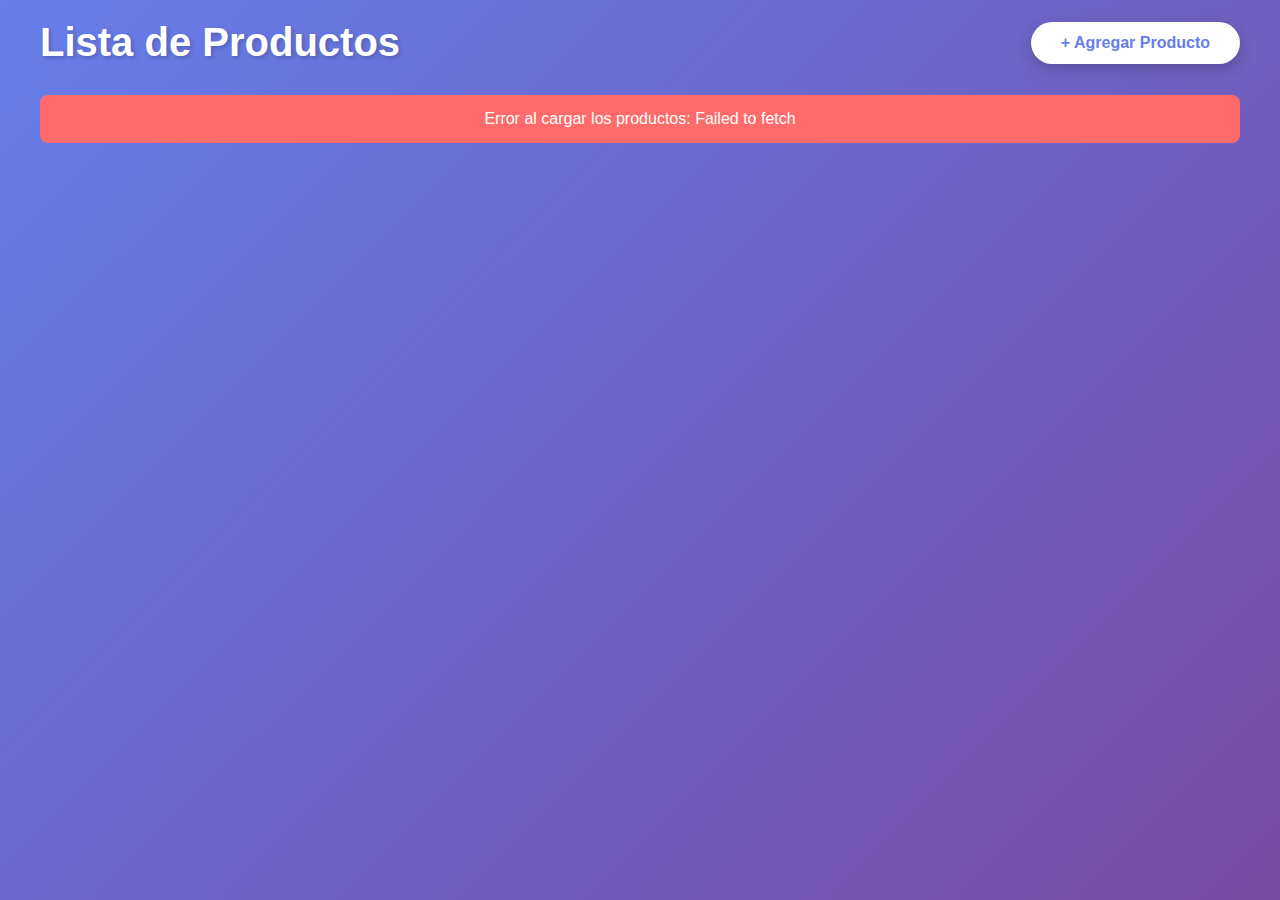
<file: index.html>
<!DOCTYPE html>
<html lang="es">
<head>
    <meta charset="UTF-8">
    <meta name="viewport" content="width=device-width, initial-scale=1.0">
    <title>Productos - Tienda</title>
    <link rel="stylesheet" href="styles.css">
</head>
<body>
    <div class="container">
        <div class="header">
            <h1>Lista de Productos</h1>
            <a href="agregar-producto.html" class="btn-agregar">+ Agregar Producto</a>
        </div>
        <div id="loading" class="loading">Cargando productos...</div>
        <div id="error" class="error" style="display: none;"></div>
        <div id="productos-grid" class="productos-grid"></div>
    </div>

    <script src="app.js"></script>
</body>
</html>
</file>
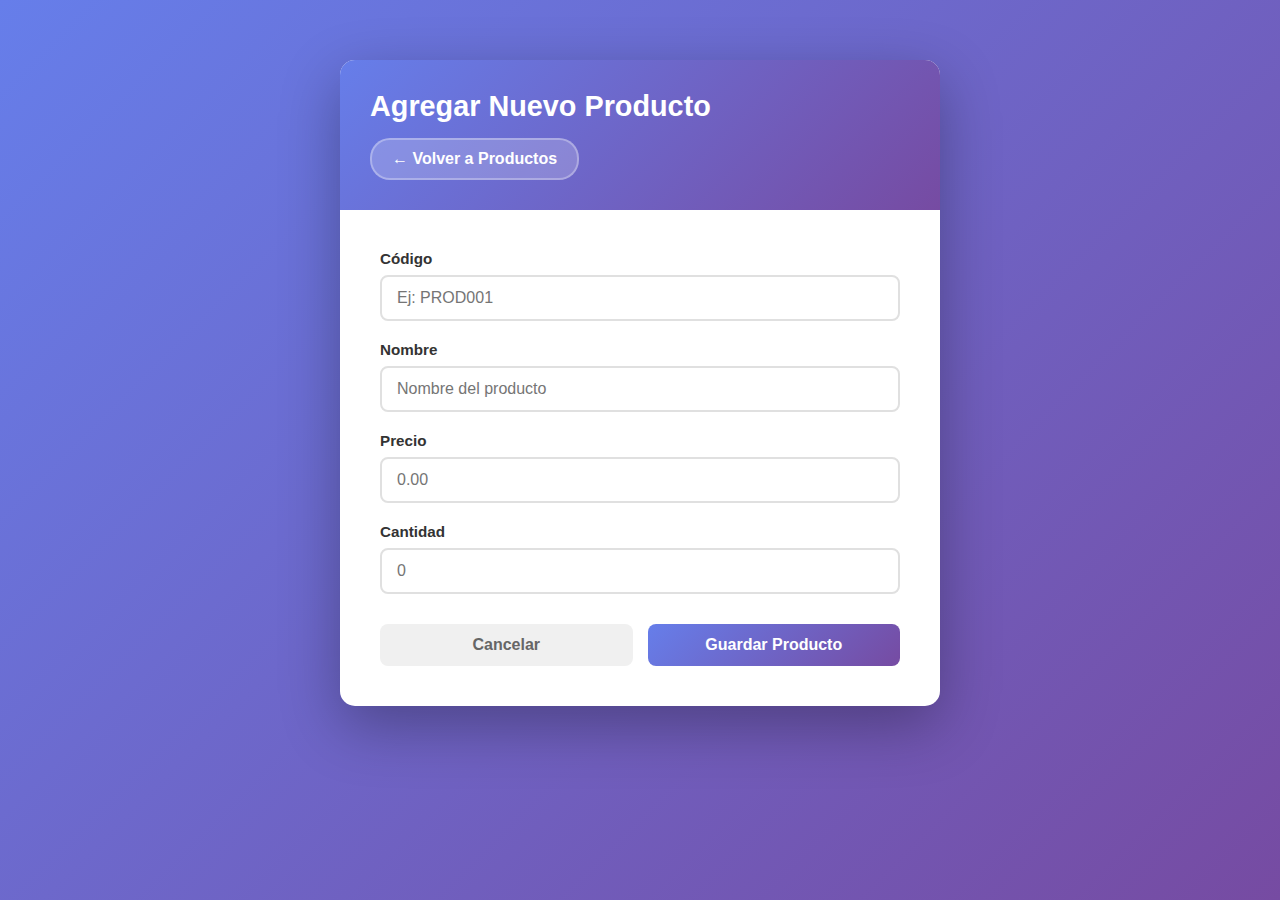
<file: agregar-producto.html>
<!DOCTYPE html>
<html lang="es">
<head>
    <meta charset="UTF-8">
    <meta name="viewport" content="width=device-width, initial-scale=1.0">
    <title>Agregar Producto - Tienda</title>
    <link rel="stylesheet" href="styles.css">
</head>
<body>
    <div class="container">
        <div class="form-container">
            <div class="form-header">
                <h1>Agregar Nuevo Producto</h1>
                <a href="index.html" class="btn-volver">← Volver a Productos</a>
            </div>
            
            <form id="form-producto" class="producto-form">
                <div class="form-group">
                    <label for="codigo">Código</label>
                    <input type="text" id="codigo" name="codigo" required placeholder="Ej: PROD001">
                </div>
                
                <div class="form-group">
                    <label for="nombre">Nombre</label>
                    <input type="text" id="nombre" name="nombre" required placeholder="Nombre del producto">
                </div>
                
                <div class="form-group">
                    <label for="precio">Precio</label>
                    <input type="number" id="precio" name="precio" step="0.01" min="0" required placeholder="0.00">
                </div>
                
                <div class="form-group">
                    <label for="cantidad">Cantidad</label>
                    <input type="number" id="cantidad" name="cantidad" min="0" required placeholder="0">
                </div>
                
                <div class="form-actions">
                    <a href="index.html" class="btn-cancelar">Cancelar</a>
                    <button type="submit" class="btn-guardar">Guardar Producto</button>
                </div>
            </form>
            
            <div id="form-mensaje" class="form-mensaje" style="display: none;"></div>
        </div>
    </div>
    
    <script src="agregar-producto.js"></script>
</body>
</html>
</file>
<file: styles.css>
* {
    margin: 0;
    padding: 0;
    box-sizing: border-box;
}

body {
    font-family: 'Segoe UI', Tahoma, Geneva, Verdana, sans-serif;
    background: linear-gradient(135deg, #667eea 0%, #764ba2 100%);
    min-height: 100vh;
    padding: 20px;
}

.container {
    max-width: 1200px;
    margin: 0 auto;
}

.header {
    display: flex;
    justify-content: space-between;
    align-items: center;
    margin-bottom: 30px;
    flex-wrap: wrap;
    gap: 20px;
}

h1 {
    color: white;
    font-size: 2.5rem;
    text-shadow: 2px 2px 4px rgba(0, 0, 0, 0.2);
    margin: 0;
}

.btn-agregar {
    background: white;
    color: #667eea;
    border: none;
    padding: 12px 30px;
    font-size: 1rem;
    font-weight: 600;
    border-radius: 25px;
    cursor: pointer;
    transition: all 0.3s ease;
    box-shadow: 0 5px 15px rgba(0, 0, 0, 0.2);
    text-decoration: none;
    display: inline-block;
}

.btn-agregar:hover {
    background: #f0f0f0;
    transform: translateY(-2px);
    box-shadow: 0 7px 20px rgba(0, 0, 0, 0.3);
}

.loading {
    text-align: center;
    color: white;
    font-size: 1.2rem;
    padding: 40px;
}

.error {
    background-color: #ff6b6b;
    color: white;
    padding: 15px;
    border-radius: 8px;
    margin-bottom: 20px;
    text-align: center;
}

.productos-grid {
    display: grid;
    grid-template-columns: repeat(auto-fill, minmax(280px, 1fr));
    gap: 25px;
    padding: 20px 0;
}

.producto-card {
    background: white;
    border-radius: 12px;
    padding: 25px;
    box-shadow: 0 10px 30px rgba(0, 0, 0, 0.2);
    transition: transform 0.3s ease, box-shadow 0.3s ease;
    animation: fadeIn 0.5s ease;
}

.producto-card:hover {
    transform: translateY(-5px);
    box-shadow: 0 15px 40px rgba(0, 0, 0, 0.3);
}

@keyframes fadeIn {
    from {
        opacity: 0;
        transform: translateY(20px);
    }
    to {
        opacity: 1;
        transform: translateY(0);
    }
}

.producto-codigo {
    background: #667eea;
    color: white;
    padding: 5px 12px;
    border-radius: 20px;
    font-size: 0.85rem;
    display: inline-block;
    margin-bottom: 15px;
    font-weight: 600;
}

.producto-nombre {
    font-size: 1.4rem;
    color: #333;
    margin-bottom: 15px;
    font-weight: 600;
    line-height: 1.3;
}

.producto-info {
    display: flex;
    justify-content: space-between;
    align-items: center;
    margin-top: 15px;
    padding-top: 15px;
    border-top: 2px solid #f0f0f0;
}

.producto-precio {
    color: #667eea;
    font-size: 1.5rem;
    font-weight: 700;
}

.producto-cantidad {
    background: #f0f0f0;
    padding: 8px 15px;
    border-radius: 8px;
    font-size: 0.9rem;
    color: #666;
}

.producto-cantidad strong {
    color: #333;
    font-weight: 700;
}

/* Stock bajo */
.stock-bajo {
    background: #ffe0e0;
    color: #d63031;
}

.stock-bajo strong {
    color: #d63031;
}

/* Sin stock */
.sin-stock {
    background: #ffcccc;
    color: #c0392b;
}

.sin-stock strong {
    color: #c0392b;
}

/* Página de formulario */
.form-container {
    background: white;
    border-radius: 15px;
    padding: 0;
    max-width: 600px;
    margin: 40px auto;
    box-shadow: 0 20px 60px rgba(0, 0, 0, 0.3);
    animation: fadeIn 0.5s ease;
}

.form-header {
    background: linear-gradient(135deg, #667eea 0%, #764ba2 100%);
    color: white;
    padding: 30px;
    border-radius: 15px 15px 0 0;
    display: flex;
    justify-content: space-between;
    align-items: center;
    flex-wrap: wrap;
    gap: 15px;
}

.form-header h1 {
    margin: 0;
    font-size: 1.8rem;
    text-shadow: none;
}

.btn-volver {
    background: rgba(255, 255, 255, 0.2);
    color: white;
    padding: 10px 20px;
    border-radius: 20px;
    text-decoration: none;
    font-weight: 600;
    transition: all 0.3s ease;
    border: 2px solid rgba(255, 255, 255, 0.3);
}

.btn-volver:hover {
    background: rgba(255, 255, 255, 0.3);
    border-color: rgba(255, 255, 255, 0.5);
}

/* Formulario */
.producto-form {
    padding: 40px;
}

.form-group {
    margin-bottom: 20px;
}

.form-group label {
    display: block;
    margin-bottom: 8px;
    color: #333;
    font-weight: 600;
    font-size: 0.95rem;
}

.form-group input {
    width: 100%;
    padding: 12px 15px;
    border: 2px solid #e0e0e0;
    border-radius: 8px;
    font-size: 1rem;
    transition: border-color 0.3s ease;
}

.form-group input:focus {
    outline: none;
    border-color: #667eea;
}

.form-actions {
    display: flex;
    gap: 15px;
    margin-top: 30px;
}

.form-actions button,
.form-actions a {
    flex: 1;
    padding: 12px;
    border: none;
    border-radius: 8px;
    font-size: 1rem;
    font-weight: 600;
    cursor: pointer;
    transition: all 0.3s ease;
    text-decoration: none;
    text-align: center;
    display: inline-block;
}

.btn-cancelar {
    background: #f0f0f0;
    color: #666;
}

.btn-cancelar:hover {
    background: #e0e0e0;
}

.btn-guardar {
    background: linear-gradient(135deg, #667eea 0%, #764ba2 100%);
    color: white;
}

.btn-guardar:hover {
    transform: translateY(-2px);
    box-shadow: 0 5px 15px rgba(102, 126, 234, 0.4);
}

.btn-guardar:disabled {
    opacity: 0.6;
    cursor: not-allowed;
}

.form-mensaje {
    margin-top: 15px;
    padding: 12px;
    border-radius: 8px;
    text-align: center;
    font-weight: 600;
}

.form-mensaje.success {
    background: #d4edda;
    color: #155724;
}

.form-mensaje.error {
    background: #f8d7da;
    color: #721c24;
}

/* Responsive */
@media (max-width: 768px) {
    .header {
        flex-direction: column;
        align-items: stretch;
    }

    h1 {
        font-size: 2rem;
        text-align: center;
    }

    .btn-agregar {
        width: 100%;
    }
    
    .productos-grid {
        grid-template-columns: repeat(auto-fill, minmax(250px, 1fr));
        gap: 15px;
    }

    .form-container {
        width: 95%;
        margin: 20px auto;
    }

    .form-header {
        flex-direction: column;
        align-items: stretch;
    }

    .form-header h1 {
        font-size: 1.5rem;
        text-align: center;
    }

    .btn-volver {
        text-align: center;
    }

    .producto-form {
        padding: 25px;
    }
}

@media (max-width: 480px) {
    .productos-grid {
        grid-template-columns: 1fr;
    }

    .form-actions {
        flex-direction: column;
    }
}
</file>
